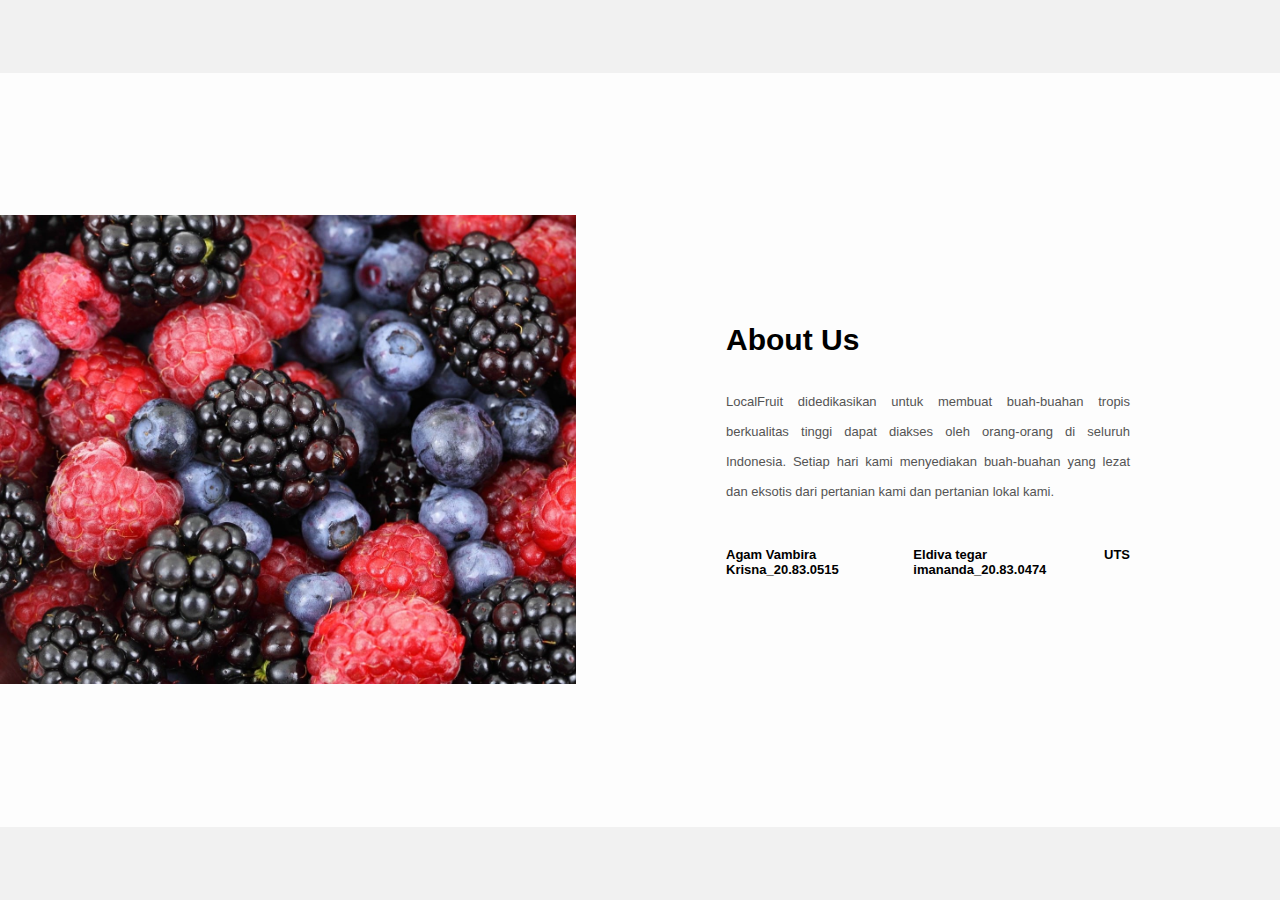
<file: about.html>
<!DOCTYPE html>
<html lang="en">
<head>
    <meta charset="UTF-8">
    <meta name="viewport" content="width=device-width, initial-scale=1.0">
    <title>About us</title>
    <link rel="stylesheet" href="css/styleabout.css">
</head>
<body>
    <div class="about-section">
        <div class="inner-container">
            <h1>About Us</h1>
            <p class="text">
                LocalFruit didedikasikan untuk membuat buah-buahan tropis berkualitas tinggi dapat diakses oleh orang-orang di seluruh Indonesia.

Setiap hari kami menyediakan buah-buahan yang lezat dan eksotis dari pertanian kami dan pertanian lokal kami.

            </p>
            <div class="skills">
                <span>Agam Vambira Krisna_20.83.0515</span>
                <span>Eldiva tegar imananda_20.83.0474</span>
                <span>UTS</span>
            </div>
        </div>
    </div>
</body>
</html>
</file>
<file: css/styleabout.css>
*{
    margin: 0;
    padding: 0;
    font-family: "Open Sans",sans-serif;
    box-sizing: border-box;
}

body{
    min-height: 100vh;
    display: flex;
    align-items: center;
    justify-content: center;
    background-color: #f1f1f1;
}

.about-section{
    background: url(../img/buahkonti.jpeg) no-repeat left;
    background-size: 55%;
    background-color: #fdfdfd;
    overflow: hidden;
    padding: 100px 0;
}

.inner-container{
    width: 55%;
    float: right;
    background-color: #fdfdfd;
    padding: 150px;
}

.inner-container h1{
    margin-bottom: 30px;
    font-size: 30px;
    font-weight: 900;
}

.text{
    font-size: 13px;
    color: #545454;
    line-height: 30px;
    text-align: justify;
    margin-bottom: 40px;
}

.skills{
    display: flex;
    justify-content: space-between;
    font-weight: 700;
    font-size: 13px;
}

@media screen and (max-width:1200px){
    .inner-container{
        padding: 80px;
    }
}

@media screen and (max-width:1000px){
    .about-section{
        background-size: 100%;
        padding: 100px 40px;
    }
    .inner-container{
        width: 100%;
    }
}

@media screen and (max-width:600px){
    .about-section{
        padding: 0;
    }
    .inner-container{
        padding: 60px;
    }
}
</file>
